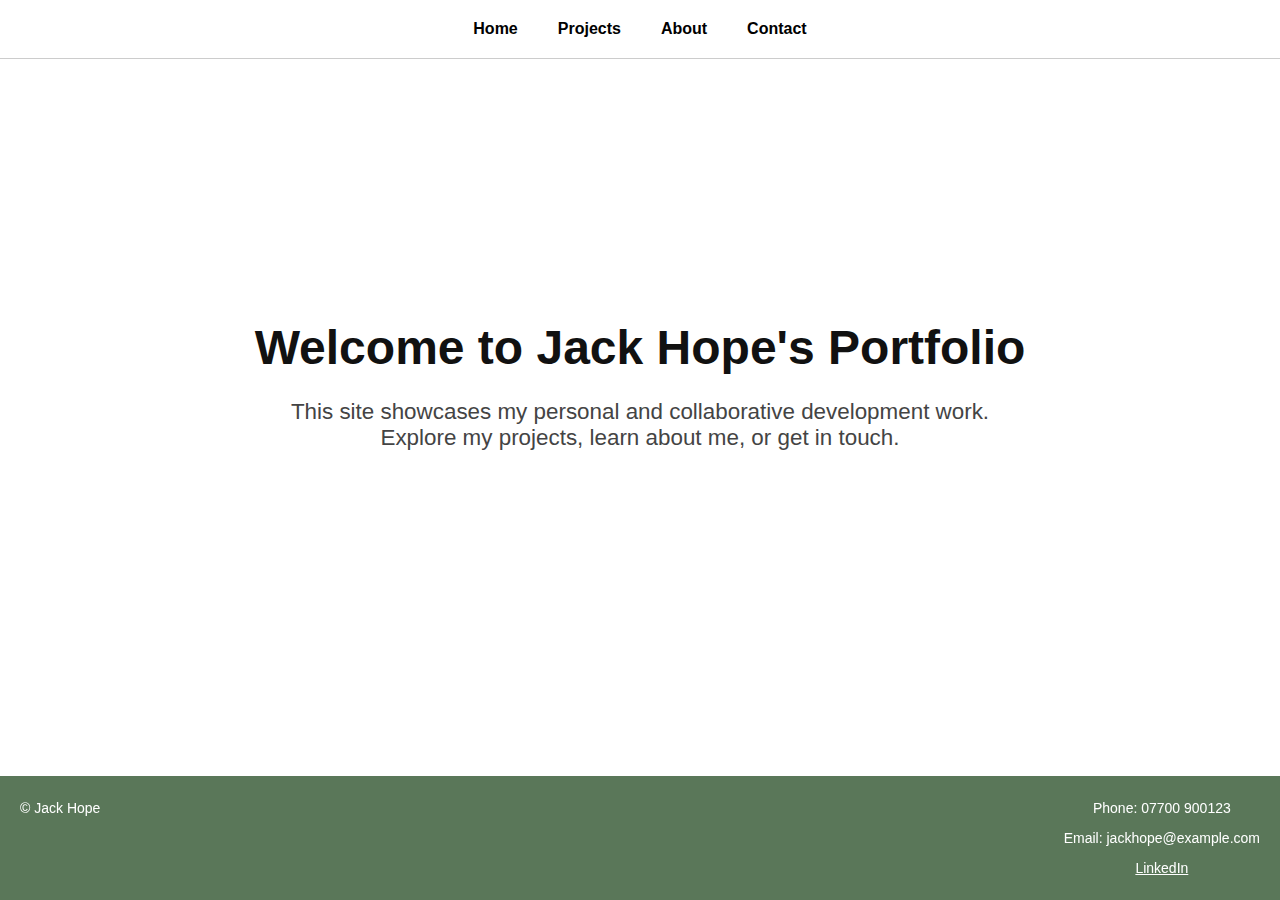
<file: index.html>
<!DOCTYPE html>
<html lang="en">
<head>
  <meta charset="UTF-8">
  <title>Jack Hope Portfolio</title>
  <link rel="stylesheet" href="style.css">
</head>
<body>
  <nav class="topnav">
    <a href="index.html">Home</a>
    <a href="projects.html">Projects</a>
    <a href="about.html">About</a>
    <a href="contact.html">Contact</a>
  </nav>

  <div class="main-content">
    <header class="hero-header">
      <div class="hero-text">
        <h1>Welcome to Jack Hope's Portfolio</h1>
        <p>This site showcases my personal and collaborative development work. Explore my projects, learn about me, or get in touch.</p>
      </div>
    </header>
    <main></main>
    <footer>
    </footer>
  </div>

  <footer class="site-footer">
    <div class="footer-left">
      <p>© Jack Hope</p>
    </div>
    <div class="footer-right">
      <p>Phone: 07700 900123</p>
      <p>Email: jackhope@example.com</p>
      <p><a href="https://www.linkedin.com/in/jackhope" target="_blank">LinkedIn</a></p>
    </div>
  </footer>
</body>
</html>
</file>
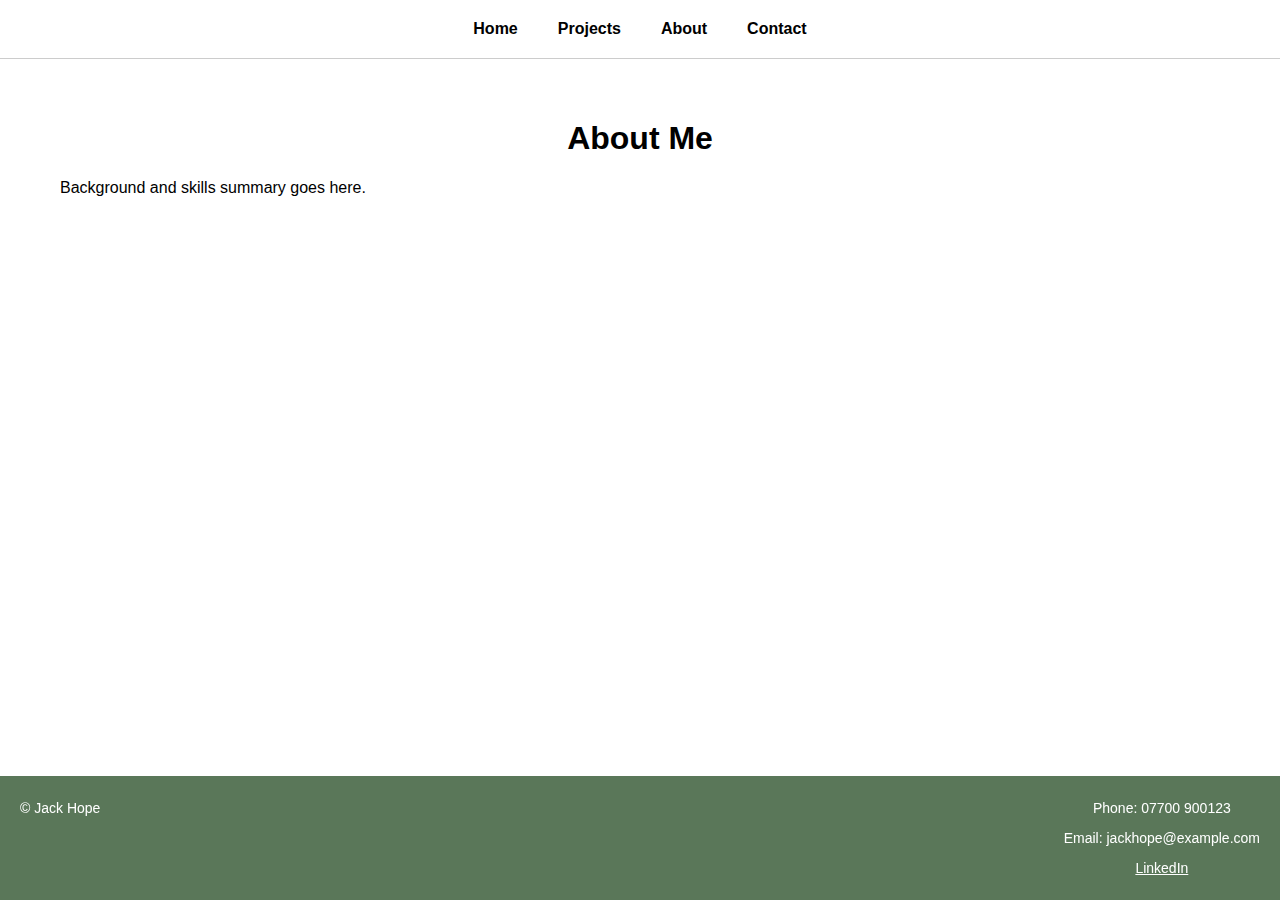
<file: about.html>
<!DOCTYPE html>
<html lang="en">
<head>
  <meta charset="UTF-8">
  <title>About – Jack Hope</title>
  <link rel="stylesheet" href="style.css">
</head>
<body>
  <nav class="topnav">
    <a href="index.html">Home</a>
    <a href="projects.html">Projects</a>
    <a href="about.html">About</a>
    <a href="contact.html">Contact</a>
  </nav>

  <div class="main-content">
    <header>
      <h1>About Me</h1>
    </header>
    <main>
      <p>Background and skills summary goes here.</p>
    </main>
    <footer>
    </footer>
  </div>

  <footer class="site-footer">
    <div class="footer-left">
      <p>© Jack Hope</p>
    </div>
    <div class="footer-right">
      <p>Phone: 07700 900123</p>
      <p>Email: jackhope@example.com</p>
      <p><a href="https://www.linkedin.com/in/jackhope" target="_blank">LinkedIn</a></p>
    </div>
  </footer>
</body>
</html>
</file>
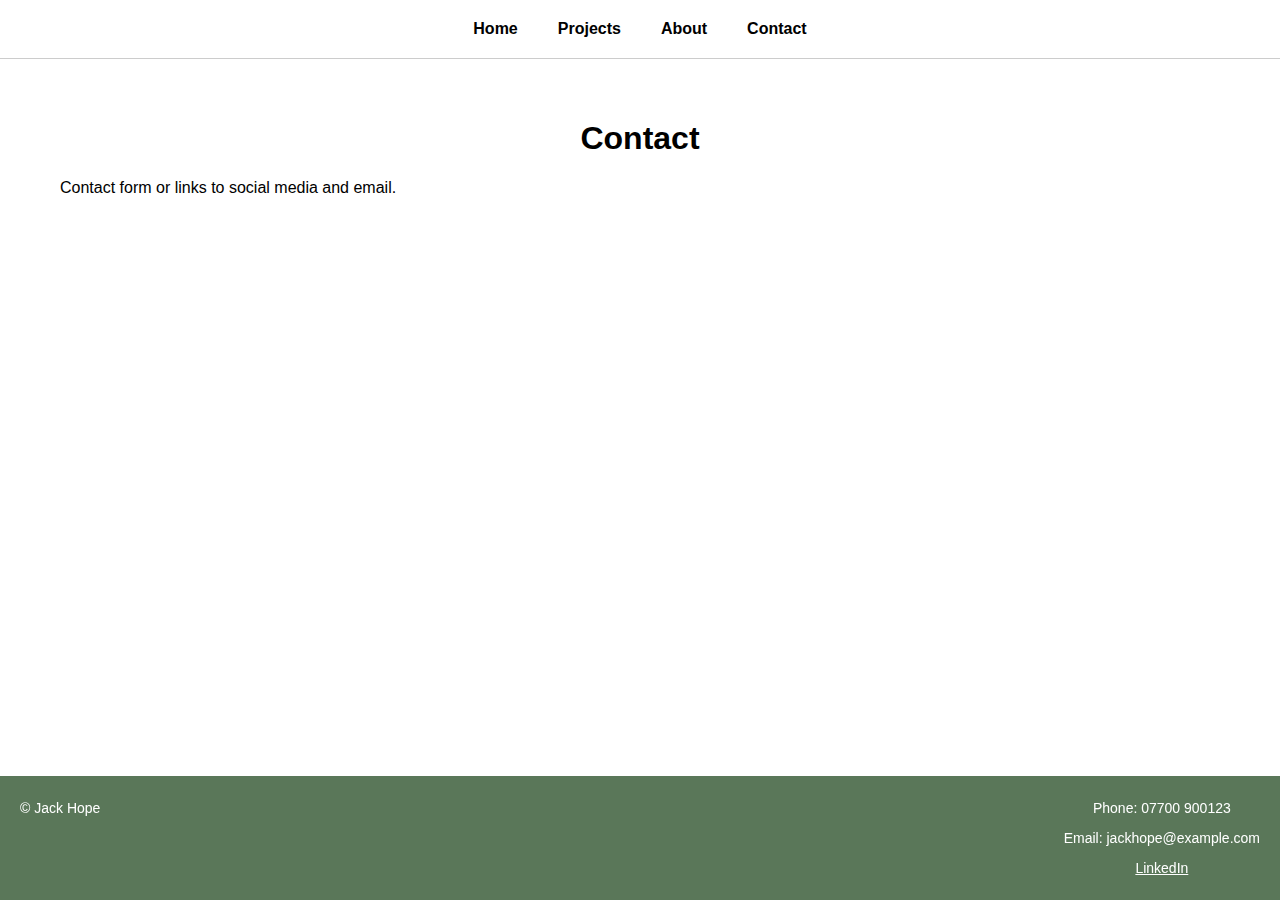
<file: contact.html>
<!DOCTYPE html>
<html lang="en">
<head>
  <meta charset="UTF-8">
  <title>Contact – Jack Hope</title>
  <link rel="stylesheet" href="style.css">
</head>
<body>
  <nav class="topnav">
    <a href="index.html">Home</a>
    <a href="projects.html">Projects</a>
    <a href="about.html">About</a>
    <a href="contact.html">Contact</a>
  </nav>

  <div class="main-content">
    <header>
      <h1>Contact</h1>
    </header>
    <main>
      <p>Contact form or links to social media and email.</p>
    </main>
    <footer>
    </footer>
  </div>

  <footer class="site-footer">
    <div class="footer-left">
      <p>© Jack Hope</p>
    </div>
    <div class="footer-right">
      <p>Phone: 07700 900123</p>
      <p>Email: jackhope@example.com</p>
      <p><a href="https://www.linkedin.com/in/jackhope" target="_blank">LinkedIn</a></p>
    </div>
  </footer>
</body>
</html>
</file>
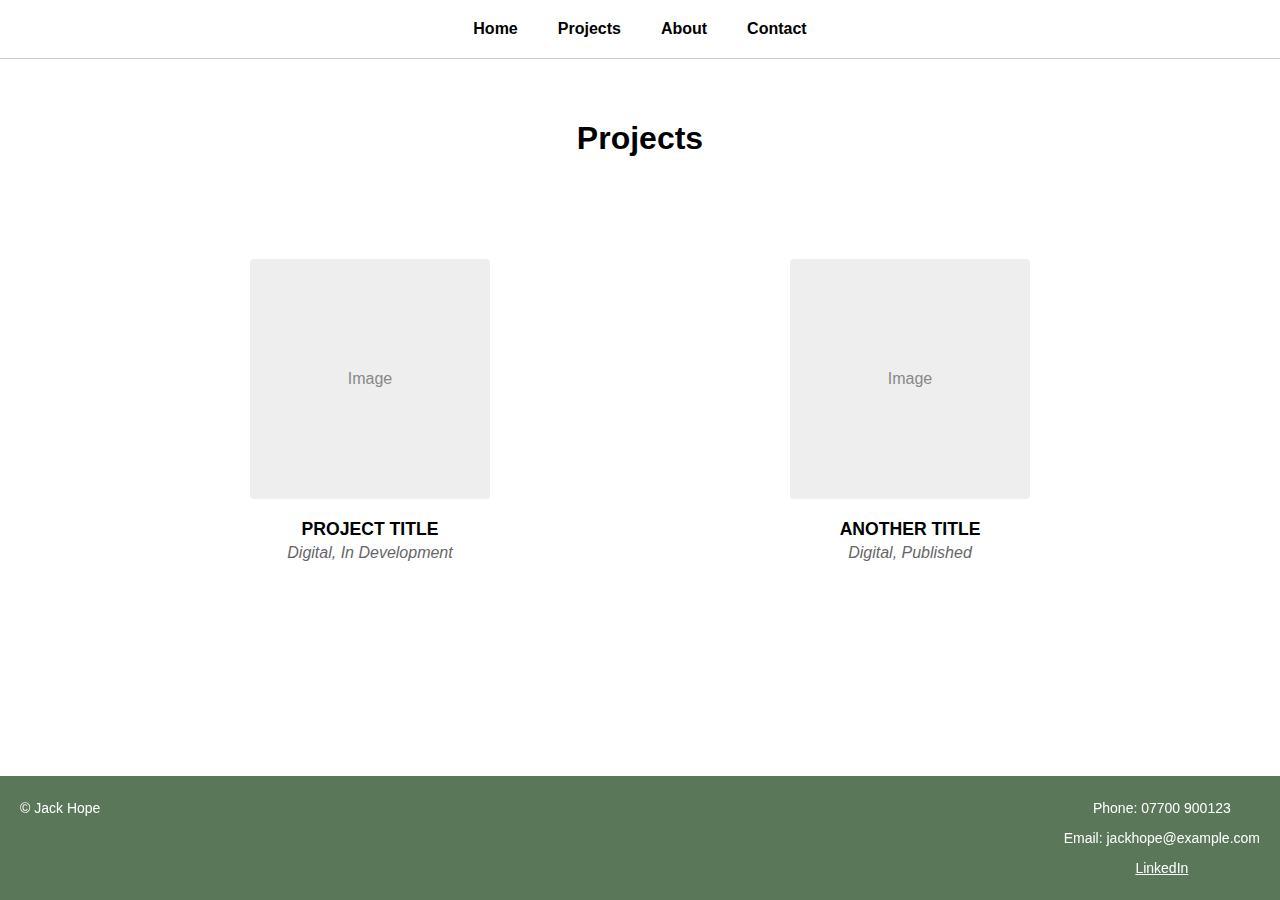
<file: projects.html>
<!DOCTYPE html>
<html lang="en">
<head>
  <meta charset="UTF-8">
  <title>Projects – Jack Hope</title>
  <link rel="stylesheet" href="style.css">
</head>
<body>
  <nav class="topnav">
    <a href="index.html">Home</a>
    <a href="projects.html">Projects</a>
    <a href="about.html">About</a>
    <a href="contact.html">Contact</a>
  </nav>

  <div class="main-content">
    <header>
      <h1>Projects</h1>
    </header>
    <main class="projects-page">
      <section class="project-grid">
        <div class="project-card">
          <div class="project-thumb placeholder"></div>
          <h2>PROJECT TITLE</h2>
          <p class="project-meta">Digital, In Development</p>
        </div>
        <div class="project-card">
          <div class="project-thumb placeholder"></div>
          <h2>ANOTHER TITLE</h2>
          <p class="project-meta">Digital, Published</p>
        </div>
      </section>
    </main>
    <footer>
    </footer>
  </div>

  <footer class="site-footer">
    <div class="footer-left">
      <p>© Jack Hope</p>
    </div>
    <div class="footer-right">
      <p>Phone: 07700 900123</p>
      <p>Email: jackhope@example.com</p>
      <p><a href="https://www.linkedin.com/in/jackhope" target="_blank">LinkedIn</a></p>
    </div>
  </footer>
</body>
</html>
</file>
<file: style.css>
body {
  margin: 0;
  font-family: sans-serif;
  height: 100vh;
}

.topnav {
  width: 100%;
  background-color: white;
  padding: 20px 60px;
  display: flex;
  justify-content: center;
  gap: 40px;
  border-bottom: 1px solid #ccc;
  box-sizing: border-box;
}

.topnav a {
  text-decoration: none;
  color: black;
  font-weight: 600;
  font-size: 1em;
}

.topnav a:hover {
  text-decoration: underline;
}

.main-content {
  width: 100%;
  padding: 40px 60px;
  box-sizing: border-box;
}

header {
  text-align: center;
}

.hero-header {
  display: flex;
  justify-content: center;
  align-items: center;
  height: 60vh;
  text-align: center;
  background: none;
  color: #111;
  padding: 0 20px;
  box-sizing: border-box;
}

.hero-text h1 {
  font-size: 3em;
  font-weight: 800;
  margin-bottom: 0.5em;
}

.hero-text p {
  font-size: 1.4em;
  max-width: 700px;
  margin: 0 auto;
  color: #444;
}

.projects-page {
  padding: 40px 60px;
  background-color: white;
  color: black;
  text-align: center;
}

.project-grid {
  display: grid;
  grid-template-columns: repeat(auto-fit, minmax(240px, 1fr));
  gap: 40px;
  margin-top: 40px;
}

.project-card {
  display: flex;
  flex-direction: column;
  align-items: center;
}

.project-thumb {
  width: 240px;
  height: 240px;
  background-color: #eee;
  margin-bottom: 20px;
  border-radius: 4px;
  background-size: cover;
  background-position: center;
}

.project-thumb.placeholder::after {
  content: "Image";
  color: #888;
  font-size: 1em;
  line-height: 240px;
  display: block;
  text-align: center;
}

.project-card h2 {
  font-size: 1.1em;
  font-weight: 700;
  margin: 0;
}

.project-meta {
  font-style: italic;
  color: #666;
  margin-top: 4px;
}

footer {
  text-align: center;
  padding: 10px;
  margin-top: auto;
  font-size: 0.9em;
  color: #444;
}

.site-footer {
  display: flex;
  justify-content: space-between;
  background-color: rgba(20, 61, 19, 0.7);
  color: white;
  padding: 10px 20px;
  position: fixed;
  bottom: 0;
  width: 100%;
  box-sizing: border-box;
  backdrop-filter: blur(2px);
}

.footer-left, .footer-right {
  font-size: 14px;
}

.footer-right a {
  color: white;
  text-decoration: underline;
}
</file>
